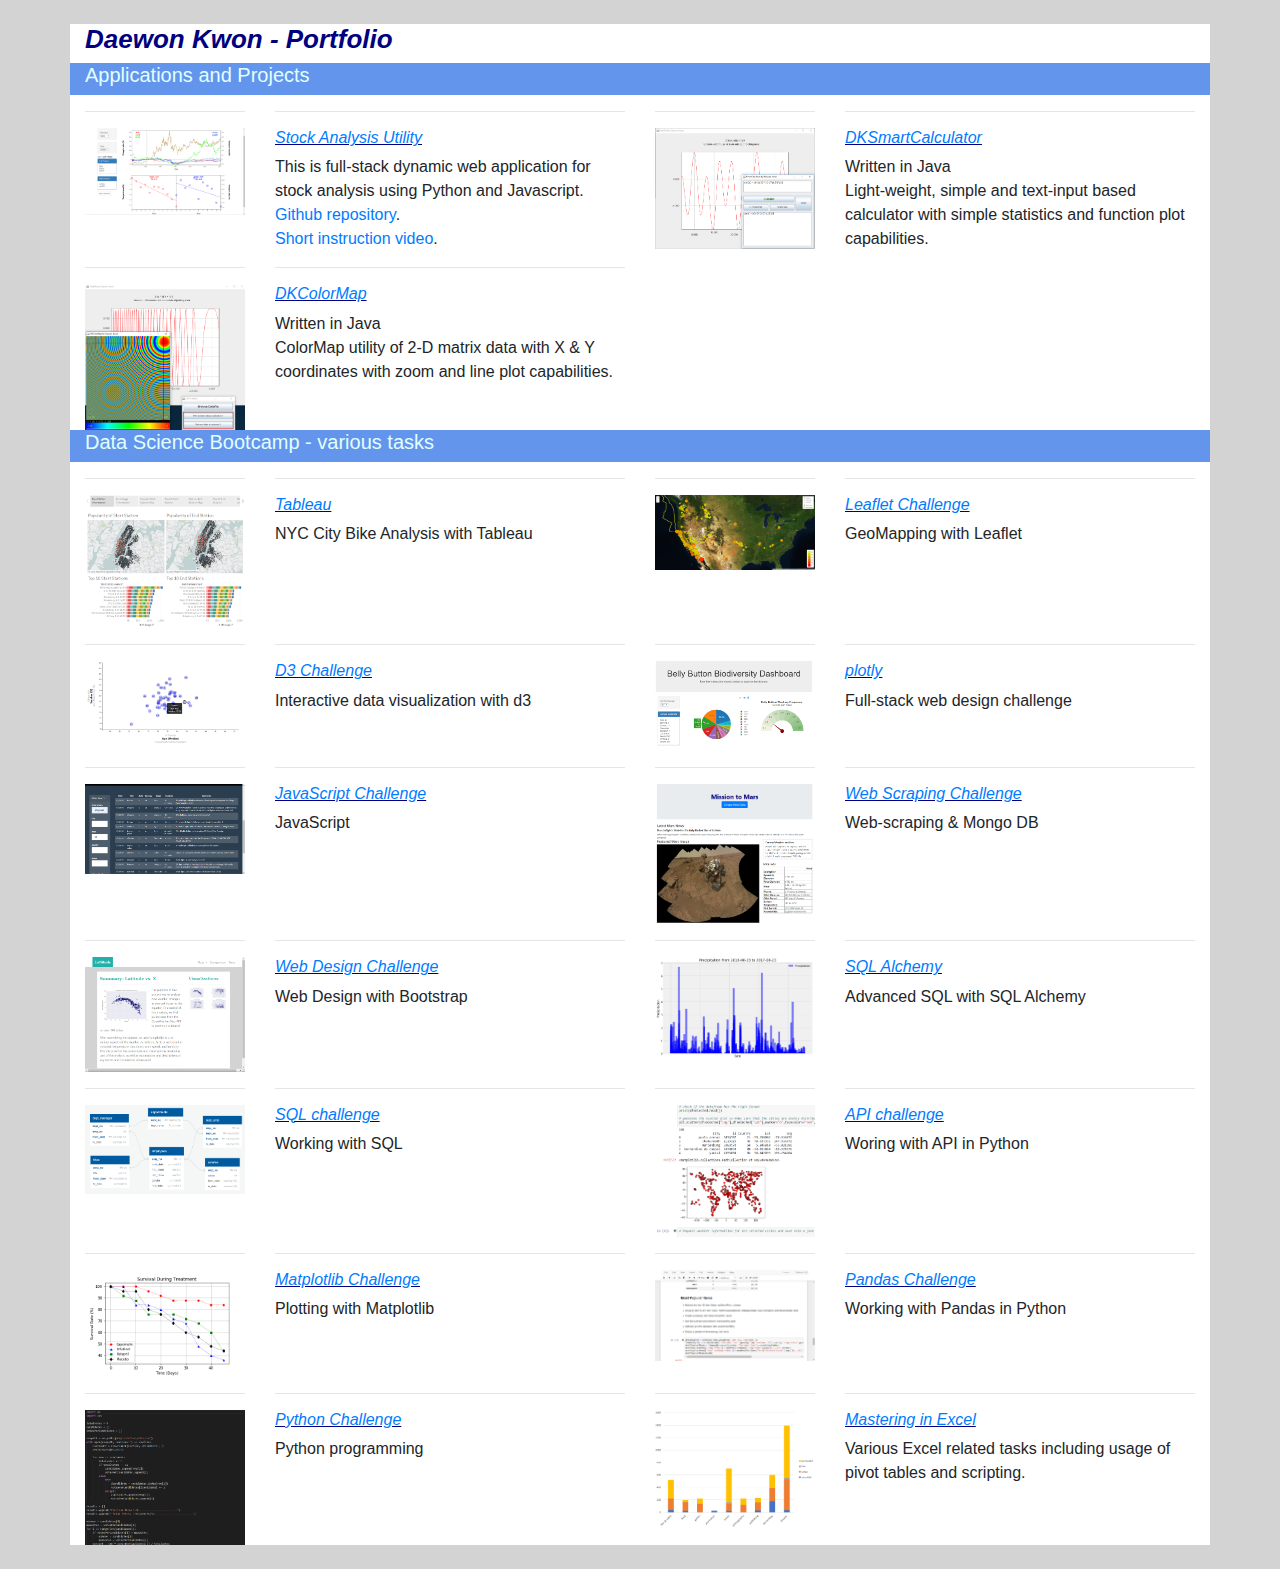
<file: portfolio/portfolio.html>
<!DOCTYPE html>
<html lang="en">

<head>
  <meta charset="UTF-8">
  <title>Daewon Kwon - Portfolio</title>
  <link rel="stylesheet" href="https://stackpath.bootstrapcdn.com/bootstrap/4.3.1/css/bootstrap.min.css"
    integrity="sha384-ggOyR0iXCbMQv3Xipma34MD+dH/1fQ784/j6cY/iJTQUOhcWr7x9JvoRxT2MZw1T" crossorigin="anonymous">

  <script src="https://code.jquery.com/jquery-3.3.1.slim.min.js"
    integrity="sha384-q8i/X+965DzO0rT7abK41JStQIAqVgRVzpbzo5smXKp4YfRvH+8abtTE1Pi6jizo"
    crossorigin="anonymous"></script>
  <script src="https://cdnjs.cloudflare.com/ajax/libs/popper.js/1.14.7/umd/popper.min.js"
    integrity="sha384-UO2eT0CpHqdSJQ6hJty5KVphtPhzWj9WO1clHTMGa3JDZwrnQq4sF86dIHNDz0W1"
    crossorigin="anonymous"></script>
  <script src="https://stackpath.bootstrapcdn.com/bootstrap/4.3.1/js/bootstrap.min.js"
    integrity="sha384-JjSmVgyd0p3pXB1rRibZUAYoIIy6OrQ6VrjIEaFf/nJGzIxFDsf4x0xIM+B07jRM"
    crossorigin="anonymous"></script>

    <link rel="stylesheet" href="styles.css">
</head>

<body>
    <br>
    <div class="container">
        <div class="row rowhead">
            <div class="col col-12">
                <h1>Daewon Kwon - Portfolio</h1>
            </div>
        </div>
        <div class="row rowhead2">
            <div class="col col-12">
                <h2>Applications and Projects</h2>
            </div>
        </div>
        <div class="row rowitems">
            <div class="col col-4 col-md-2 colimg">
                <hr>
                <a href="https://ltsp.herokuapp.com/" target="_blank"><img
                        src="images/ltsp.png" alt="Long-term Stock Predictor"></a>
            </div>
            <div class="col col-8 col-md-4">
                <hr>
                <h3><a href="https://ltsp.herokuapp.com/" target="_blank">Stock Analysis Utility</a></h3>
				This is full-stack dynamic web application for stock analysis using Python and Javascript.
                <br><a href="https://github.com/sliwet/ltsp" target="_blank">Github repository</a>.
                <br><a href="https://youtu.be/cGENTJmw_vM" target="_blank">Short instruction video</a>.
            </div>
            <div class="col col-4 col-md-2 colimg">
                <hr>
                <a href="https://github.com/sliwet/dksmartcalculator" target="_blank"><img
                        src="images/functionplotexample3.png" alt="DKSmartCalculator"></a>
            </div>
            <div class="col col-8 col-md-4">
                <hr>
                <h3><a href="https://github.com/sliwet/dksmartcalculator" target="_blank">DKSmartCalculator</a></h3>
                Written in Java <br>
                Light-weight, simple and text-input based calculator with simple statistics and function plot
                capabilities.
            </div>
            <div class="col col-4 col-md-2" colimg>
                <hr>
                <a href="https://github.com/sliwet/dkcolormap" target="_blank"><img src="images/lineplot.png"
                        alt="DKColorMap"></a>
            </div>
            <div class="col col-8 col-md-4">
                <hr>
                <h3><a href="https://github.com/sliwet/dkcolormap" target="_blank">DKColorMap</a></h3>
                Written in Java <br>
                ColorMap utility of 2-D matrix data with X & Y coordinates with zoom and line plot capabilities.
            </div>
        </div>
        <div class="row rowhead2">
            <div class="col col-12">
                <h2>Data Science Bootcamp - various tasks</h2>
            </div>
        </div>
        <div class="row rowitems">
            <!--
            <div class="col col-4 col-md-2 colimg">
                <hr>
                <a href="#" target="_blank"><img src="images/imgfile.png" alt="dkwon"></a>
            </div>
            <div class="col col-8 col-md-4">
                <hr>
                <h3><a href="#" target="_blank">dkwon</a></h3>
                dkwon
            </div>
            -->
            <div class="col col-4 col-md-2 colimg">
                <hr>
                <a href="https://public.tableau.com/views/NYCCityBike/Story1?:display_count=y&publish=yes&:origin=viz_share_link" target="_blank"><img src="images/tableau.png" alt="dkwon"></a>
            </div>
            <div class="col col-8 col-md-4">
                <hr>
                <h3><a href="https://public.tableau.com/views/NYCCityBike/Story1?:display_count=y&publish=yes&:origin=viz_share_link" target="_blank">Tableau</a></h3>
                NYC City Bike Analysis with Tableau
            </div>
            <div class="col col-4 col-md-2 colimg">
                <hr>
                <a href="https://github.com/sliwet/leaflet-challenge" target="_blank"><img src="images/leaflet.png" alt="dkwon"></a>
            </div>
            <div class="col col-8 col-md-4">
                <hr>
                <h3><a href="https://github.com/sliwet/leaflet-challenge" target="_blank">Leaflet Challenge</a></h3>
                GeoMapping with Leaflet
            </div>
            <div class="col col-4 col-md-2 colimg">
                <hr>
                <a href="https://github.com/sliwet/D3-challenge" target="_blank"><img src="images/d3.png" alt="dkwon"></a>
            </div>
            <div class="col col-8 col-md-4">
                <hr>
                <h3><a href="https://github.com/sliwet/D3-challenge" target="_blank">D3 Challenge</a></h3>
                Interactive data visualization with d3
            </div>
            <div class="col col-4 col-md-2 colimg">
                <hr>
                <a href="https://github.com/sliwet/plotly-challenge" target="_blank"><img src="images/plotly.png" alt="dkwon"></a>
            </div>
            <div class="col col-8 col-md-4">
                <hr>
                <h3><a href="https://github.com/sliwet/plotly-challenge" target="_blank">plotly</a></h3>
                Full-stack web design challenge
            </div>
            <div class="col col-4 col-md-2 colimg">
                <hr>
                <a href="https://github.com/sliwet/javascript-challenge" target="_blank"><img src="images/javascript.png" alt="dkwon"></a>
            </div>
            <div class="col col-8 col-md-4">
                <hr>
                <h3><a href="https://github.com/sliwet/javascript-challenge" target="_blank">JavaScript Challenge</a></h3>
                JavaScript
            </div>
            <div class="col col-4 col-md-2 colimg">
                <hr>
                <a href="https://github.com/sliwet/web-scraping-challenge" target="_blank"><img src="images/webscraping.png" alt="webscraping"></a>
            </div>
            <div class="col col-8 col-md-4">
                <hr>
                <h3><a href="https://github.com/sliwet/web-scraping-challenge" target="_blank">Web Scraping Challenge</a></h3>
                Web-scraping & Mongo DB
            </div>
            <div class="col col-4 col-md-2 colimg">
                <hr>
                <a href="https://github.com/sliwet/web-design-challenge" target="_blank"><img src="images/webdesign.png"
                        alt="webdesign"></a>
            </div>
            <div class="col col-8 col-md-4">
                <hr>
                <h3><a href="https://github.com/sliwet/web-design-challenge" target="_blank">Web Design Challenge</a>
                </h3>
                Web Design with Bootstrap
            </div>
            <div class="col col-4 col-md-2 colimg">
                <hr>
                <a href="https://github.com/sliwet/sqlalchemy-challenge" target="_blank"><img src="images/alchemy.png"
                        alt="sqlalchemy"></a>
            </div>
            <div class="col col-8 col-md-4">
                <hr>
                <h3><a href="https://github.com/sliwet/sqlalchemy-challenge" target="_blank">SQL Alchemy</a></h3>
                Advanced SQL with SQL Alchemy
            </div>
            <div class="col col-4 col-md-2 colimg">
                <hr>
                <a href="https://github.com/sliwet/sql-challenge" target="_blank"><img src="images/erd.png"
                        alt="sql"></a>
            </div>
            <div class="col col-8 col-md-4">
                <hr>
                <h3><a href="https://github.com/sliwet/sql-challenge" target="_blank">SQL challenge</a></h3>
                Working with SQL
            </div>
            <div class="col col-4 col-md-2 colimg">
                <hr>
                <a href="https://github.com/sliwet/API-challenge" target="_blank"><img src="images/api.png"
                        alt="api"></a>
            </div>
            <div class="col col-8 col-md-4">
                <hr>
                <h3><a href="https://github.com/sliwet/API-challenge" target="_blank">API challenge</a></h3>
                Woring with API in Python
            </div>
            <div class="col col-4 col-md-2 colimg">
                <hr>
                <a href="https://github.com/sliwet/matplotlib-challenge" target="_blank"><img src="images/survival.png"
                        alt="Matplotlib"></a>
            </div>
            <div class="col col-8 col-md-4">
                <hr>
                <h3><a href="https://github.com/sliwet/matplotlib-challenge" target="_blank">Matplotlib Challenge</a>
                </h3>
                Plotting with Matplotlib
            </div>
            <div class="col col-4 col-md-2 colimg">
                <hr>
                <a href="https://github.com/sliwet/pandas-challenge" target="_blank"><img src="images/pandas.png"
                        alt="Pandas"></a>
            </div>
            <div class="col col-8 col-md-4">
                <hr>
                <h3><a href="https://github.com/sliwet/pandas-challenge" target="_blank">Pandas Challenge</a></h3>
                Working with Pandas in Python
            </div>
            <div class="col col-4 col-md-2" colimg>
                <hr>
                <a href="https://github.com/sliwet/python-challenge" target="_blank"><img src="images/python.png"
                        alt="Python Challenge"></a>
            </div>
            <div class="col col-8 col-md-4">
                <hr>
                <h3><a href="https://github.com/sliwet/python-challenge" target="_blank">Python Challenge</a></h3>
                Python programming
            </div>
            <div class="col col-4 col-md-2 colimg">
                <hr>
                <a href="https://github.com/sliwet/datavizpublic" target="_blank"><img src="images/excel.png"
                        alt="Excel"></a>
            </div>
            <div class="col col-8 col-md-4">
                <hr>
                <h3><a href="https://github.com/sliwet/datavizpublic" target="_blank">Mastering in Excel</a></h3>
                Various Excel related tasks including usage of pivot tables and scripting.
            </div>
        </div>
        </container>
        <br>
</body>

</html>
</file>
<file: portfolio/styles.css>
h1{
    color: navy;
    font-size: 26px;
    font-weight: bold;
    font-style: italic;
    /* text-align:center; */
}
  
h2{
    color:lightcyan;
    font-size: 20px;
    text-align:left;
}

h3{
    color:navy;
    font-size: 16px;
    text-decoration: underline;
    font-style: italic;
    text-align:left;
}

 body {
    width: 100%;
    min-height:100%;
    background-color: lightgray;
}

.rowhead{
    background-color: white;

}

.rowhead2{
    background-color: cornflowerblue;
}

.rowitems{
    background-color: white;

}

img {
    max-width: 100%;
}
</file>
